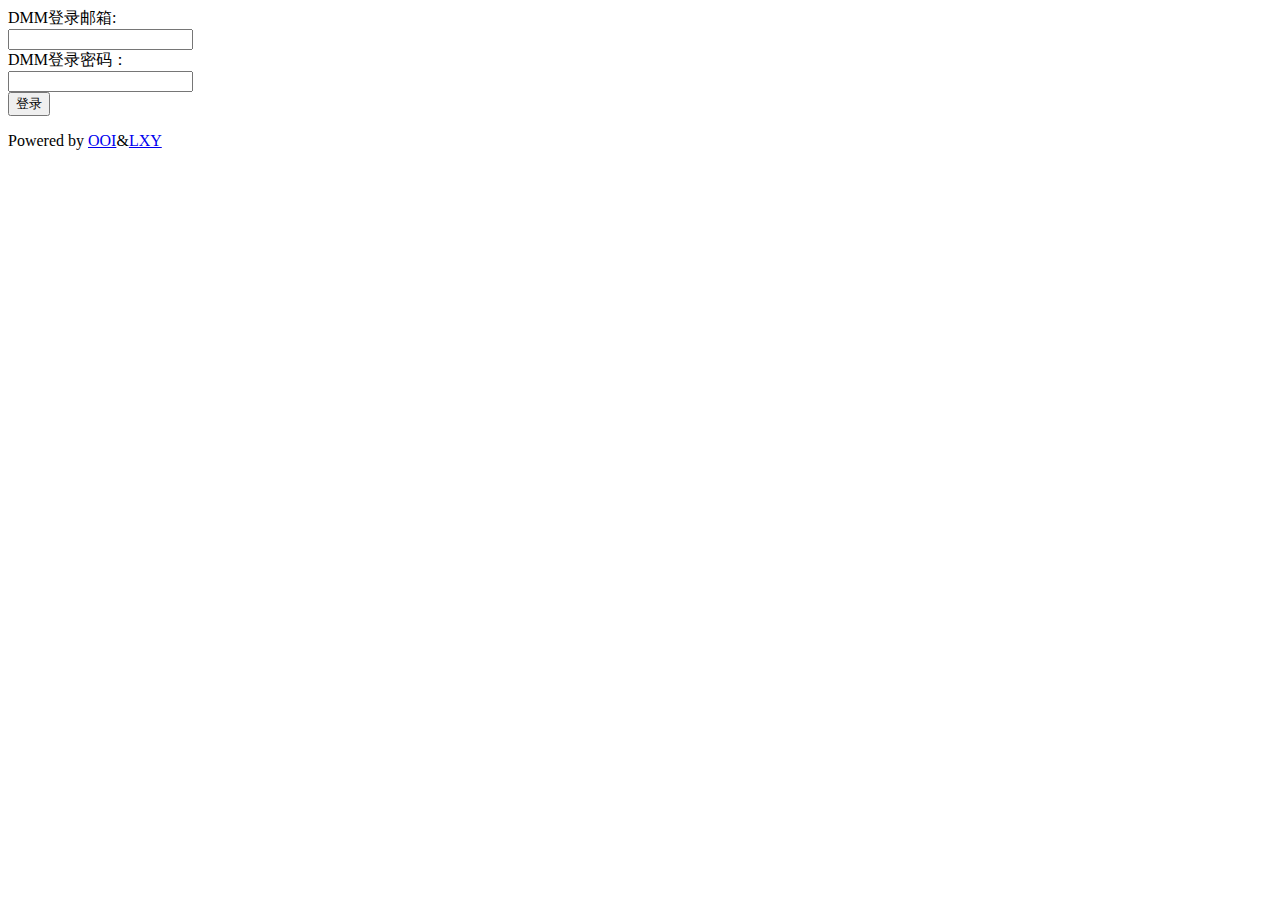
<file: index.html>
<!DOCTYPE html>
<html>
<head>
<title>KanColle</title>
<script>
if (document.cookie.length > 0) {
    window.location.href = "KanColle.html?token=" + document.cookie.substring(6, 46);
} else {
    window.location.href = "Login.html";
}
</script>
</head>
</html>
</file>
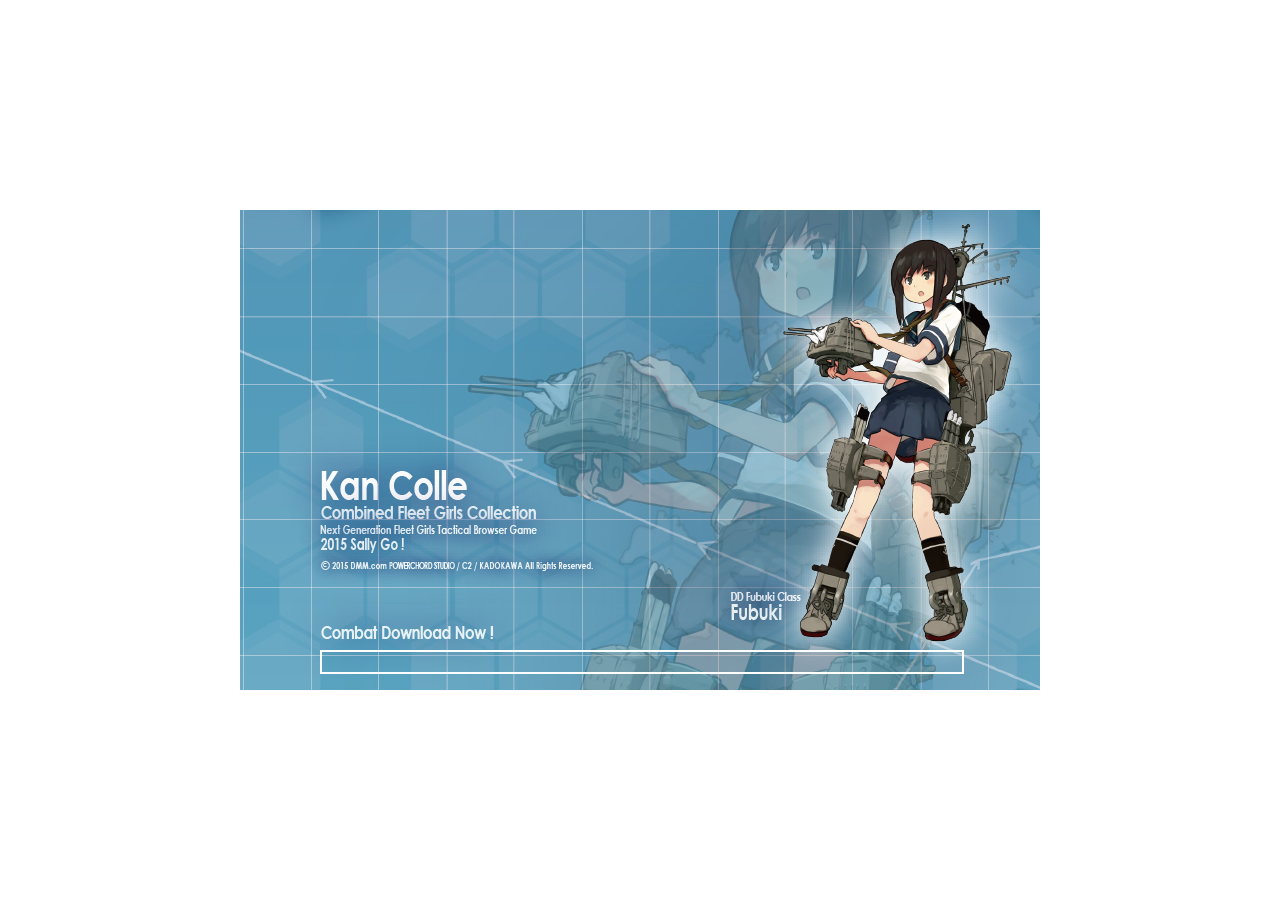
<file: KanColle.html>
<!DOCTYPE html><html><head><title>KanColle HTML5</title><style>body{user-select:none;overflow:hidden}#div_loading{left:328px;top:210px;width:144px;height:60px;position:absolute}#img_loading{position:absolute;left:32px;animation:img_loading 1s infinite;animation-direction:alternate;animation-timing-function:ease-out}@keyframes img_loading{0%{top:6px}100%{top:-10px}}.div_loading_loop{position:absolute;border:1px solid #368aa1;animation:div_loading_loop 2.1s infinite;animation-timing-function:cubic-bezier(0.1,0.5,1,0.5)}@keyframes div_loading_loop{0%{left:42px;top:20px;width:60px;height:20px;border-radius:300px/100px}80%{opacity:1}100%{left:1px;top:12px;width:140px;height:36px;border-radius:600px/200px;opacity:0}}</style></head><body><div id="main_frame" style="margin: auto;position: absolute;top: 0; left: 0; bottom: 0; right: 0; background: #000; width: 800px; height: 480px"><div id="div_loading"><div class="div_loading_loop"></div><div class="div_loading_loop" style="animation-delay: -0.7s;"></div><div class="div_loading_loop" style="animation-delay: -1.4s;"></div><img id="img_loading" src="[data-uri]" alt="Black Boat"></div></div><script type="text/javascript" src="res/loading-min.js" async></script></body></html>
</file>
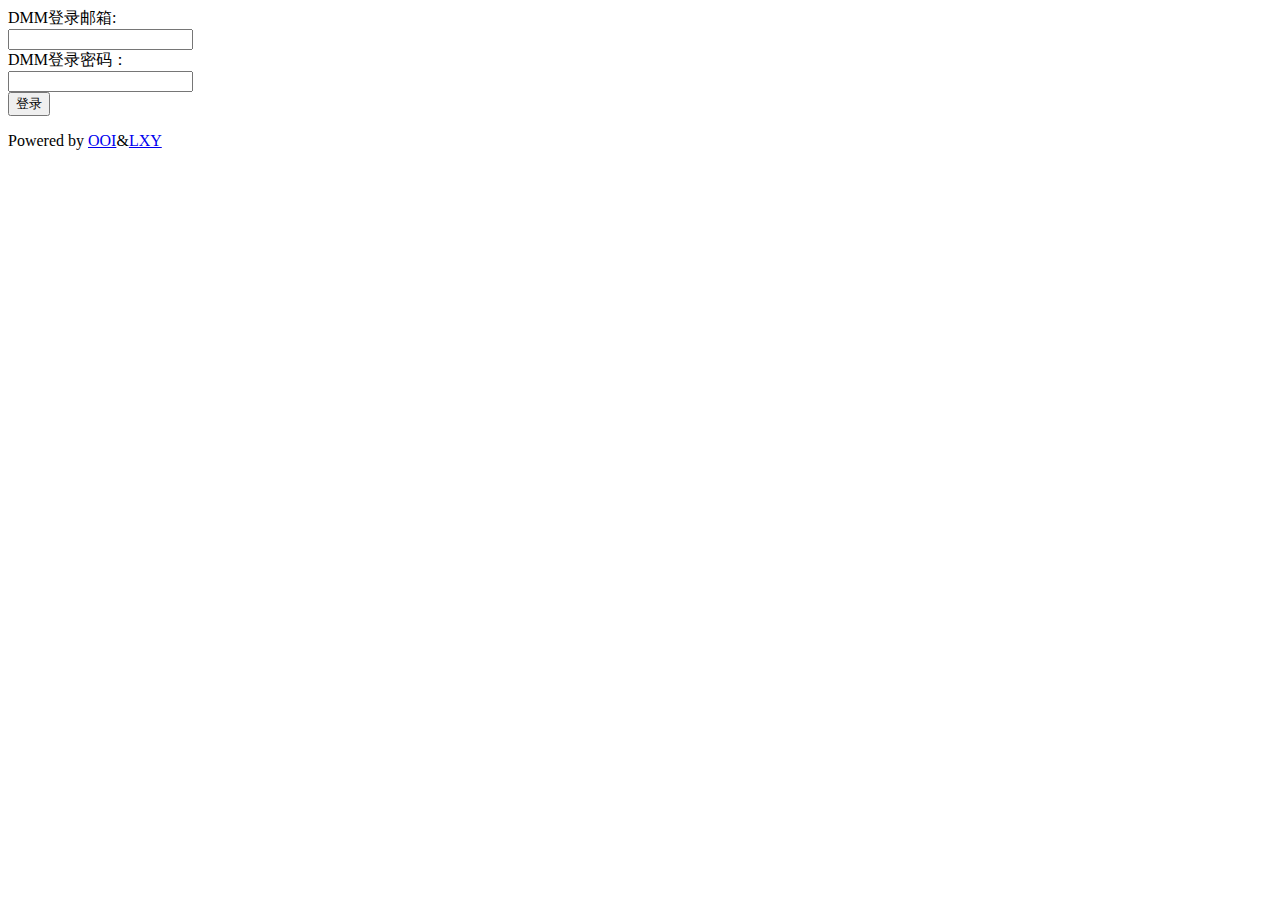
<file: Login.html>
﻿<html><head></head><body><form action="ooiLogin.php" method="POST" accept-charset="UTF-8">DMM登录邮箱:<br><input type="text" name="login_id" required="required"><br>DMM登录密码：<br><input type="password" name="password" required="required"><br><input type="submit" value="登录"></form><p style="bold">Powered by <a href=http://cm.gakki.pw>OOI</a>&amp;<a href=https://github.com/LXY1226/KanColle-HTML>LXY</a></p></body></html>
</file>
